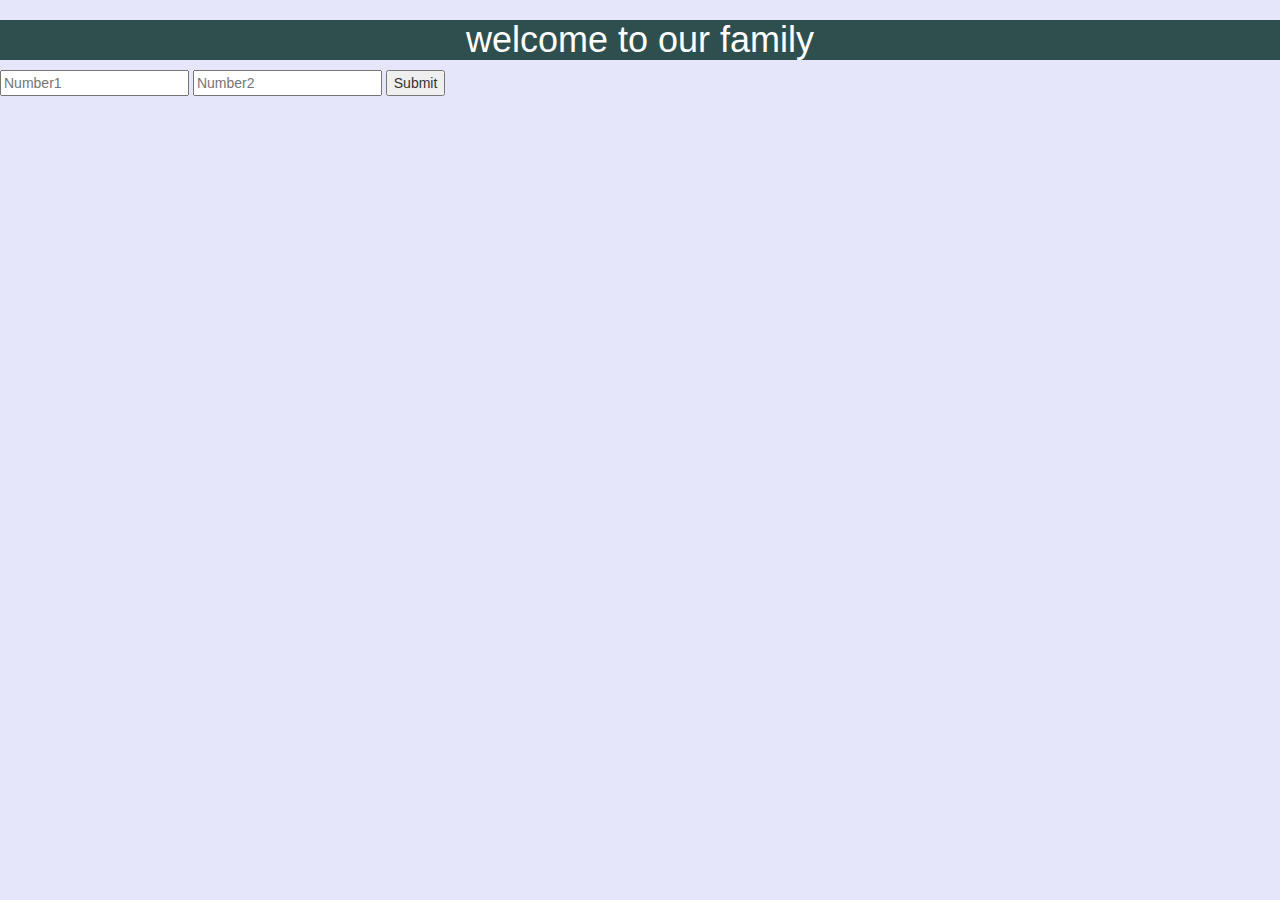
<file: mytravelproject/mytravelproject (2)/mytravelproject/templates/home.html>
<!DOCTYPE html>
<html lang="en">
<head>
    <meta charset="UTF-8">
    <title>Title</title>
 <link rel="stylesheet" href="https://maxcdn.bootstrapcdn.com/bootstrap/3.4.1/css/bootstrap.min.css">

<!-- jQuery library -->
<script src="https://ajax.googleapis.com/ajax/libs/jquery/3.6.0/jquery.min.js"></script>

<!-- Latest compiled JavaScript -->
<script src="https://maxcdn.bootstrapcdn.com/bootstrap/3.4.1/js/bootstrap.min.js"></script>
    <style>
        body{
            background-color: lavender;
        }
        .container{
            background-color: crimson;

        }

    </style>
</head>
<body>
<div class="container"></div>
<h1 style="text-align: center;background-color: darkslategray;color: white">welcome to our family</h1>
<form action="add/" method="get">

    <input type="number" name="num1" placeholder="Number1">
    <input type="number" name="num2" placeholder="Number2">
    <input type="submit">
</form>
</body>
</html>
</file>
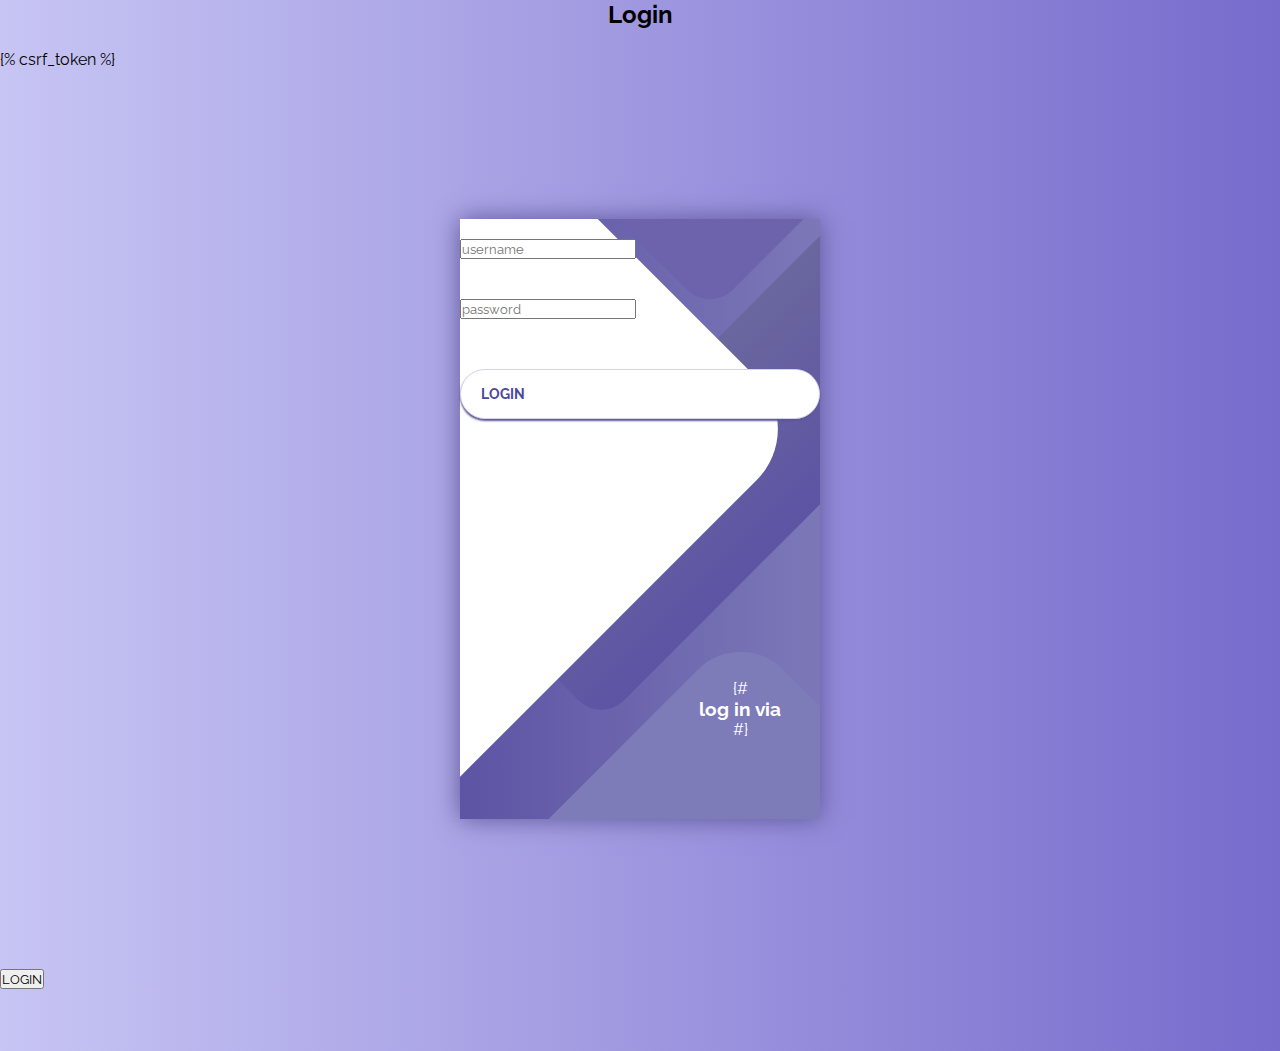
<file: mytravelproject/mytravelproject (2)/mytravelproject/templates/login.html>
<!DOCTYPE html>
<html lang="en">
<head>
    <meta charset="UTF-8">
    <title>Title</title>
    <style>
        @import url('https://fonts.googleapis.com/css?family=Raleway:400,700');

* {
	box-sizing: border-box;
	margin: 0;
	padding: 0;
	font-family: Raleway, sans-serif;
}

body {
	background: linear-gradient(90deg, #C7C5F4, #776BCC);
}

.container {
	display: flex;
	align-items: center;
	justify-content: center;
	min-height: 100vh;
}

.screen {
	background: linear-gradient(90deg, #5D54A4, #7C78B8);
	position: relative;
	height: 600px;
	width: 360px;
	box-shadow: 0px 0px 24px #5C5696;
}

.screen__content {
	z-index: 1;
	position: relative;
	height: 100%;
}

.screen__background {
	position: absolute;
	top: 0;
	left: 0;
	right: 0;
	bottom: 0;
	z-index: 0;
	-webkit-clip-path: inset(0 0 0 0);
	clip-path: inset(0 0 0 0);
}

.screen__background__shape {
	transform: rotate(45deg);
	position: absolute;
}

.screen__background__shape1 {
	height: 520px;
	width: 520px;
	background: #FFF;
	top: -50px;
	right: 120px;
	border-radius: 0 72px 0 0;
}

.screen__background__shape2 {
	height: 220px;
	width: 220px;
	background: #6C63AC;
	top: -172px;
	right: 0;
	border-radius: 32px;
}

.screen__background__shape3 {
	height: 540px;
	width: 190px;
	background: linear-gradient(270deg, #5D54A4, #6A679E);
	top: -24px;
	right: 0;
	border-radius: 32px;
}

.screen__background__shape4 {
	height: 400px;
	width: 200px;
	background: #7E7BB9;
	top: 420px;
	right: 50px;
	border-radius: 60px;
}

.login {
	width: 320px;
	padding: 60px;
	padding-top: 156px;
}

.login__field {
	padding: 20px 0px;
	position: relative;
}

.login__icon {
	position: absolute;
	top: 30px;
	color: #7875B5;
}

.login__input {
	border: none;
	border-bottom: 2px solid #D1D1D4;
	background: none;
	padding: 10px;
	padding-left: 24px;
	font-weight: 700;
	width: 75%;
	transition: .2s;
}

.login__input:active,
.login__input:focus,
.login__input:hover {
	outline: none;
	border-bottom-color: #6A679E;
}

.login__submit {
	background: #fff;
	font-size: 14px;
	margin-top: 30px;
	padding: 16px 20px;
	border-radius: 26px;
	border: 1px solid #D4D3E8;
	text-transform: uppercase;
	font-weight: 700;
	display: flex;
	align-items: center;
	width: 100%;
	color: #4C489D;
	box-shadow: 0px 2px 2px #5C5696;
	cursor: pointer;
	transition: .2s;
}

.login__submit:active,
.login__submit:focus,
.login__submit:hover {
	border-color: #6A679E;
	outline: none;
}

.button__icon {
	font-size: 24px;
	margin-left: auto;
	color: #7875B5;
}

.social-login {
	position: absolute;
	height: 140px;
	width: 160px;
	text-align: center;
	bottom: 0px;
	right: 0px;
	color: #fff;
}

.social-icons {
	display: flex;
	align-items: center;
	justify-content: center;
}

.social-login__icon {
	padding: 20px 10px;
	color: #fff;
	text-decoration: none;
	text-shadow: 0px 0px 8px #7875B5;
}

.social-login__icon:hover {
	transform: scale(1.5);
}
    </style>
</head>
<body>
<h2 align="center" style="padding-bottom:2px">Login</h2><br>
<form action="" method="post">
    {% csrf_token %}
    <div class="container">
	<div class="screen">
		<div class="screen__content">
			<form class="login">
				<div class="login__field">
					<i class="login__icon fas fa-user"></i>
    <input type="text" name="username" placeholder="username"><br>
                    </div>
				<div class="login__field">
					<i class="login__icon fas fa-lock"></i>
    <input type="password" name="pswd" placeholder="password"><br>
                    </div>
				<button class="button login__submit">
					<span class="button__text">LogIn</span>
					<i class="button__icon fas fa-chevron-right"></i>
				</button>
			</form>
			<div class="social-login">
{#				<h3>log in via</h3>#}
				<div class="social-icons">
					<a href="#" class="social-login__icon fab fa-instagram"></a>
					<a href="#" class="social-login__icon fab fa-facebook"></a>
					<a href="#" class="social-login__icon fab fa-twitter"></a>
				</div>
			</div>
		</div>
		<div class="screen__background">
			<span class="screen__background__shape screen__background__shape4"></span>
			<span class="screen__background__shape screen__background__shape3"></span>
			<span class="screen__background__shape screen__background__shape2"></span>
			<span class="screen__background__shape screen__background__shape1"></span>
		</div>
	</div>
</div>
    <input type="submit" value="LOGIN"><br>
</form>

</body>
</html>
</file>
